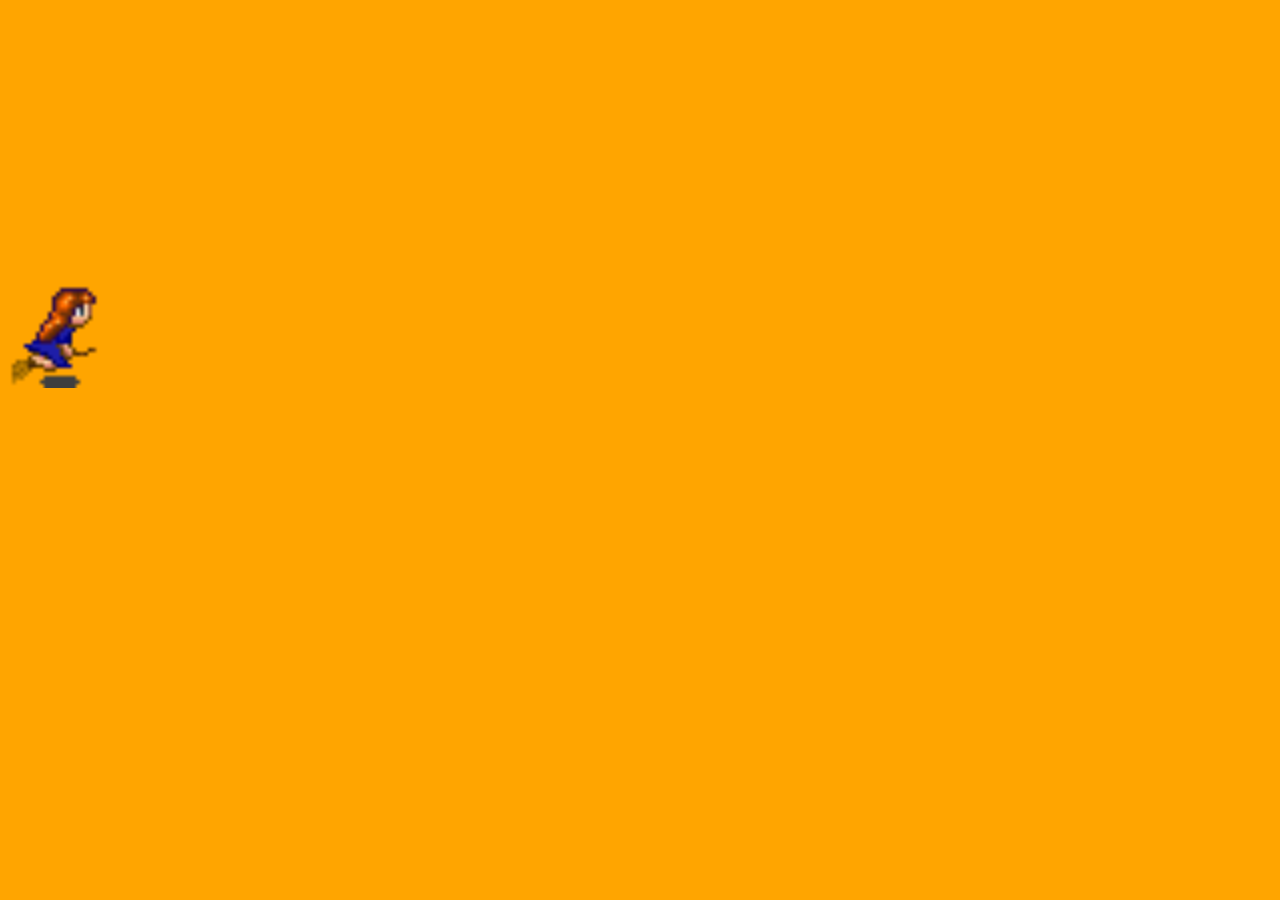
<file: index.html>
<!DOCTYPE html>
<html lang="en">
<head>
    <meta charset="UTF-8">
    <meta name="viewport" content="width=device-width, initial-scale=1.0">
    <title>Document</title><link rel="stylesheet" href="style.css">
    <link rel="stylesheet" href="https://cdnjs.cloudflare.com/ajax/libs/animate.css/4.1.1/animate.min.css" />
</head>
<body><img id="abroba" src="OIP-removebg-preview.png" alt=""><img id="explosao" src="623cdcca882db2d7efa8d32424a61d29.gif" alt="">
    <img  id="convite" src="Imagem do WhatsApp de 2024-10-25 à(s) 12.16.23_8496e4c0.jpg" alt="">
    <img src="gifcompleto (1).gif" alt="" id="bruxafrente">
    <img id="bruxa" src="bruxxa (1).gif" alt="">  <div id="fundo">
        <div id="sobreposição"></div>
            <h1>Festa de Halloween!</h1>
        
    </div>
</body>
</html>
</file>
<file: style.css>
@import url('https://fonts.googleapis.com/css2?family=Creepster&display=swap');
body{background-color: orange;}
#abroba {
position: absolute;
margin-top: 100px;
width:80px ;
left: 600px;
z-index: 1;
opacity: 0;
animation: abroba 5.9s 10.6s   ;
}#convite{

    position: absolute;
    margin-top: 100px;
    width:80px ;
    left: 600px;
    z-index: 2;
    opacity: 0;
animation: convite 3.5s 16.5s forwards;
border-radius: 10px;






}
@keyframes convite{
0%{opacity: 1;
    
}
100%{scale: 7;
opacity: 1;}


}




@keyframes abroba{
0%{opacity: 1;}
100%{opacity: 1;}


}

#explosao{position: absolute;
width: 400px;
left: 430px;
top: 120px;
z-index: 2;
opacity: 0;
animation: explosao 1s 16.5s; 
}
@keyframes explosao {
    0%{opacity: 1;}
    100%{opacity: 1;}
    
}







#bruxa {
    width: 100px;
    position: absolute;
    animation: bruxa 15s ease;
    margin-top: 60px;
    z-index: 2;
}

#bruxafrente {
    width: 100px;
    position: absolute;
    margin-top: 60px;
    left: 1056px;
    z-index: 1;
    opacity: 0;
    animation: bruxafrente 3s 6s;
}


@keyframes bruxafrente {
    0% {
        opacity: 0;
    }

    0.001% {
        opacity: 1;
    }

    100% {
        opacity: 1;
    }

}








@keyframes bruxa {

    40% {
        transform: translateX(1050px);
        opacity: 1;
    }

    40.0001% {
        opacity: 0;
    }

    60% {
        transform: translateX(1050px)scaleX(-1);
        opacity: 0;

    }

    60.001% {
        opacity: 1;
    }

    100% {
        transform: translateX(0px)scaleX(-1);
    }

}


#fundo {
    background-color: orange;
    margin-top: 200px;
    justify-content: center;
    display: flex;

}

#sobreposição {
    background-color: orange;
    width: 100%;
    height: 100px;
    display: flex;
    position: absolute;
    top: 285px;
    animation: escrita 15s forwards;
    z-index: 0;
    margin-left: 115px;
}

h1 {
    font-family: "Creepster";
    letter-spacing: 5px;
    display: flex;
    align-items: center;
    font-size: 100px;
}

@keyframes escrita {
    40% {
        transform: translateX(1050px);

    }

    60% {
        transform: translateX(1050px)scaleX(-1);

    }

    100% {
        transform: translateX(0px)scaleX(-1);
    }
}
</file>
